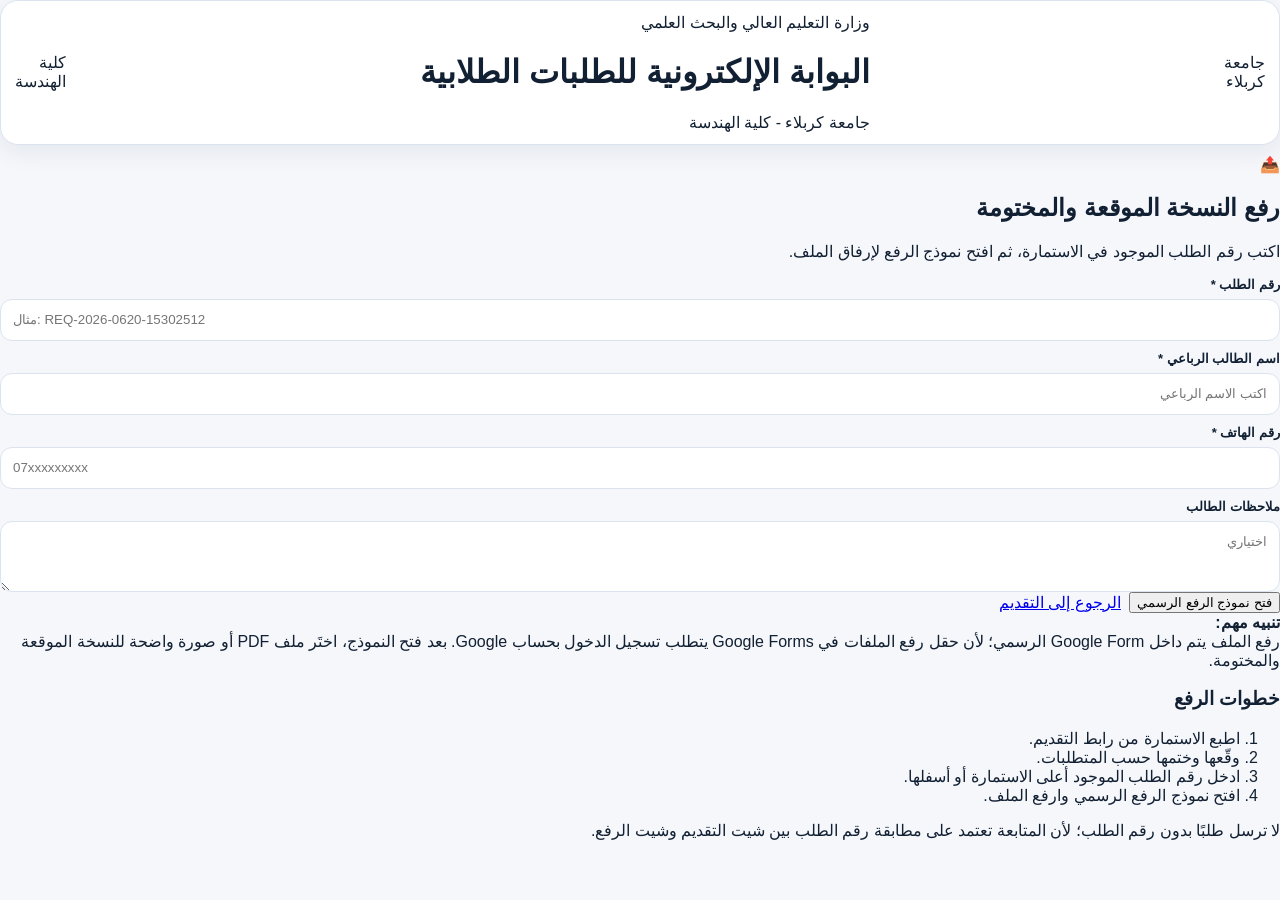
<file: upload.html>
<!doctype html>
<html lang="ar" dir="rtl">
<head>
  <meta charset="utf-8">
  <meta name="viewport" content="width=device-width, initial-scale=1">
  <title>رفع النسخة الموقعة</title>
  <link rel="stylesheet" href="styles.css">
</head>
<body>
  <div class="screen no-print">
    <header class="topbar">
      <div class="logo university-logo" aria-label="شعار الجامعة">جامعة<br>كربلاء</div>
      <div class="brand-text">
        <div class="ministry">وزارة التعليم العالي والبحث العلمي</div>
        <h1>البوابة الإلكترونية للطلبات الطلابية</h1>
        <div class="college">جامعة كربلاء - كلية الهندسة</div>
      </div>
      <div class="logo college-logo" aria-label="شعار الكلية">كلية<br>الهندسة</div>
    </header>

    <main class="layout">
      <section class="form-card">
        <div class="card-title">
          <span class="icon">📤</span>
          <div>
            <h2>رفع النسخة الموقعة والمختومة</h2>
            <p>اكتب رقم الطلب الموجود في الاستمارة، ثم افتح نموذج الرفع لإرفاق الملف.</p>
          </div>
        </div>

        <form id="uploadPrepareForm" autocomplete="on">
          <div class="grid">
            <label class="field wide">
              <span>رقم الطلب <b>*</b></span>
              <input id="uRequestId" name="requestId" type="text" required dir="ltr" placeholder="مثال: REQ-2026-0620-15302512">
            </label>

            <label class="field wide">
              <span>اسم الطالب الرباعي <b>*</b></span>
              <input id="uFullName" name="fullName" type="text" required placeholder="اكتب الاسم الرباعي">
            </label>

            <label class="field wide">
              <span>رقم الهاتف <b>*</b></span>
              <input id="uPhone" name="phone" type="tel" inputmode="tel" required placeholder="07xxxxxxxxx">
            </label>

            <label class="field wide">
              <span>ملاحظات الطالب</span>
              <textarea id="uNote" name="note" rows="3" placeholder="اختياري"></textarea>
            </label>
          </div>

          <div class="actions">
            <button type="submit" class="primary">فتح نموذج الرفع الرسمي</button>
            <a class="button-link secondary" href="index.html">الرجوع إلى التقديم</a>
          </div>
        </form>

        <div class="upload-open-box">
          <strong>تنبيه مهم:</strong><br>
          رفع الملف يتم داخل Google Form الرسمي؛ لأن حقل رفع الملفات في Google Forms يتطلب تسجيل الدخول بحساب Google. بعد فتح النموذج، اختَر ملف PDF أو صورة واضحة للنسخة الموقعة والمختومة.
        </div>
      </section>

      <aside class="side-card">
        <h3>خطوات الرفع</h3>
        <ol>
          <li>اطبع الاستمارة من رابط التقديم.</li>
          <li>وقّعها وختمها حسب المتطلبات.</li>
          <li>ادخل رقم الطلب الموجود أعلى الاستمارة أو أسفلها.</li>
          <li>افتح نموذج الرفع الرسمي وارفع الملف.</li>
        </ol>
        <div class="notice">
          لا ترسل طلبًا بدون رقم الطلب؛ لأن المتابعة تعتمد على مطابقة رقم الطلب بين شيت التقديم وشيت الرفع.
        </div>
      </aside>
    </main>
  </div>

  <script>
    const UPLOAD_FORM_BASE = 'https://docs.google.com/forms/d/e/1FAIpQLSfuZs3aOEagLBsybr4-_XCJZ2FjODZxb6qN0D8JEIRxw-pBzw/viewform?usp=pp_url';
    const UPLOAD_ENTRIES = {
      requestId: 'entry.1381347087',
      fullName: 'entry.1235853166',
      phone: 'entry.1614964808',
      note: 'entry.1727894389'
    };
    function q(id){ return document.getElementById(id); }
    function getParam(name){ return new URLSearchParams(location.search).get(name) || ''; }
    function buildUploadUrl(){
      const params = new URLSearchParams();
      params.set(UPLOAD_ENTRIES.requestId, q('uRequestId').value.trim());
      params.set(UPLOAD_ENTRIES.fullName, q('uFullName').value.trim());
      params.set(UPLOAD_ENTRIES.phone, q('uPhone').value.trim());
      params.set(UPLOAD_ENTRIES.note, q('uNote').value.trim());
      return UPLOAD_FORM_BASE + '&' + params.toString();
    }
    window.addEventListener('load', () => {
      q('uRequestId').value = getParam('requestId');
      q('uFullName').value = getParam('name');
      q('uPhone').value = getParam('phone');
    });
    q('uploadPrepareForm').addEventListener('submit', (e) => {
      e.preventDefault();
      if(!q('uRequestId').value.trim() || !q('uFullName').value.trim() || !q('uPhone').value.trim()){
        alert('يرجى ملء رقم الطلب والاسم ورقم الهاتف.');
        return;
      }
      window.open(buildUploadUrl(), '_blank', 'noopener');
    });
  </script>
</body>
</html>
</file>
